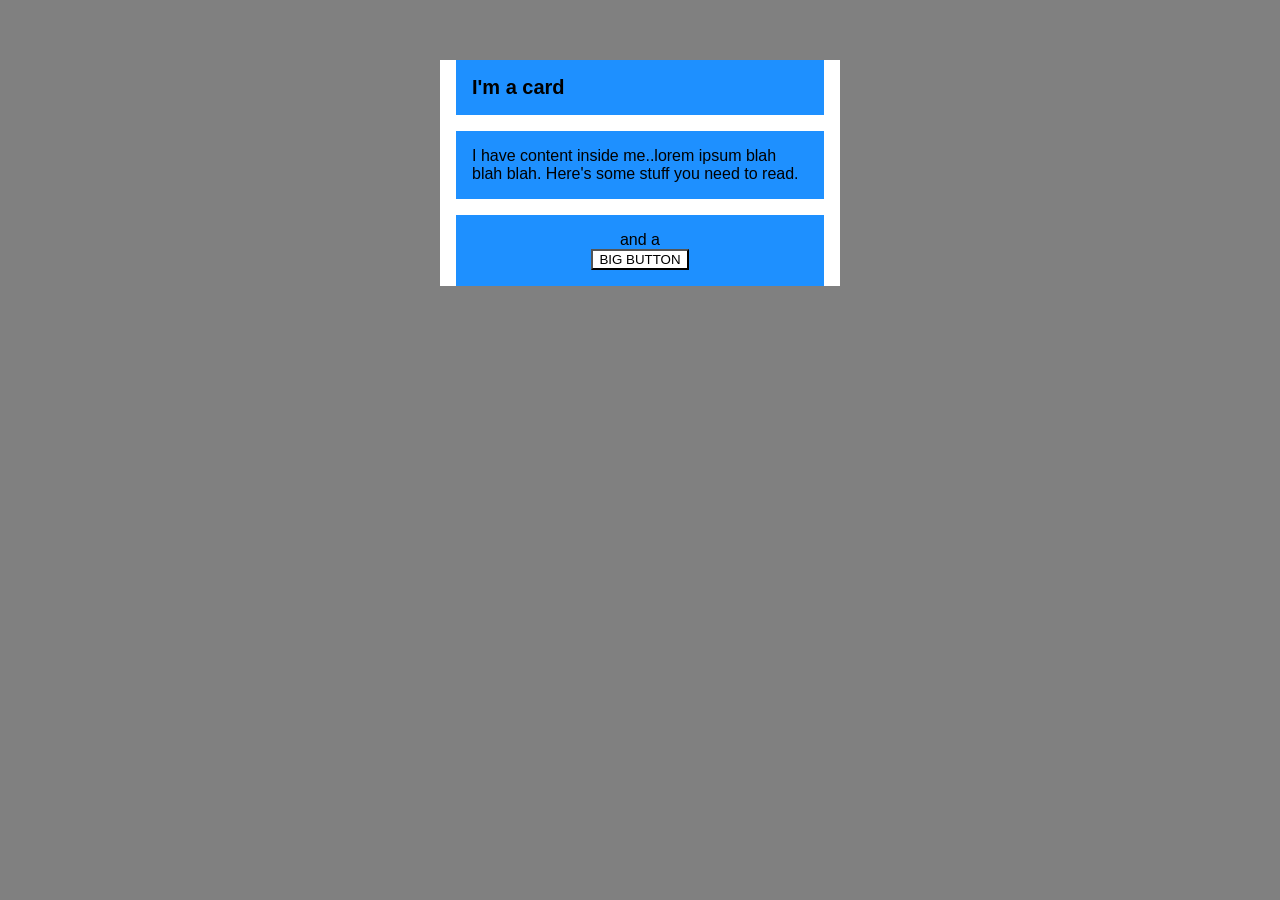
<file: foundations/block-and-inline/02-margin-and-padding-2/index.html>
<!DOCTYPE html>
<html lang="en">
  <head>
    <meta charset="UTF-8">
    <meta http-equiv="X-UA-Compatible" content="IE=edge">
    <meta name="viewport" content="width=device-width, initial-scale=1.0">
    <title>Margin and Padding exercise 2</title>
    <link rel="stylesheet" href="style.css">
  </head>
  <body>
    <div class="card">
      <h1 class="title">I'm a card</h1>
      <div class="content">I have content inside me..lorem ipsum blah blah blah. Here's some stuff you need to read.</div>
      <div class="button-container">and a <br><button>BIG BUTTON</button></div>
    </div>
  </body>
</html>
</file>
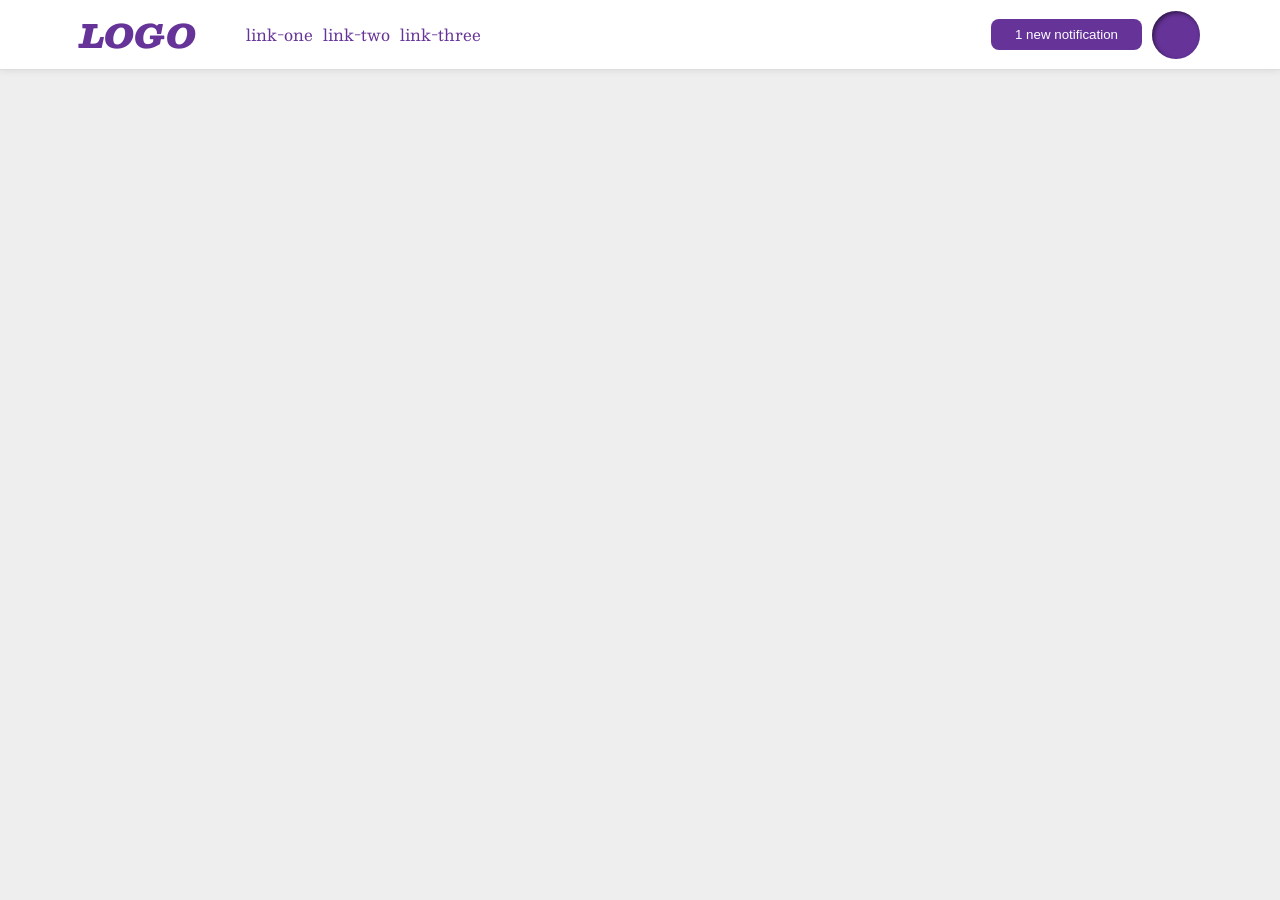
<file: foundations/flex/03-flex-header-2/index.html>
<!DOCTYPE html>
<html lang="en">
  <head>
    <meta charset="UTF-8">
    <meta http-equiv="X-UA-Compatible" content="IE=edge">
    <meta name="viewport" content="width=device-width, initial-scale=1.0">
    <title>Flex Header 2</title>
    <link rel="stylesheet" href="style.css">
  </head>
  <body>
    <div class="header">
      <div class="left-wings">
        <div class="logo">
        LOGO
        </div>
        <ul class="links">
          <li><a href="https://google.com">link-one</a></li>
          <li><a href="https://google.com">link-two</a></li>
          <li><a href="https://google.com">link-three</a></li>
        </ul>
      </div>
      
      <div class="right-wings">
        <button class="notifications">
          1 new notification
        </button>
        <div class="profile-image"></div>
      </div>
      
    </div>
  </body>
</html>
</file>
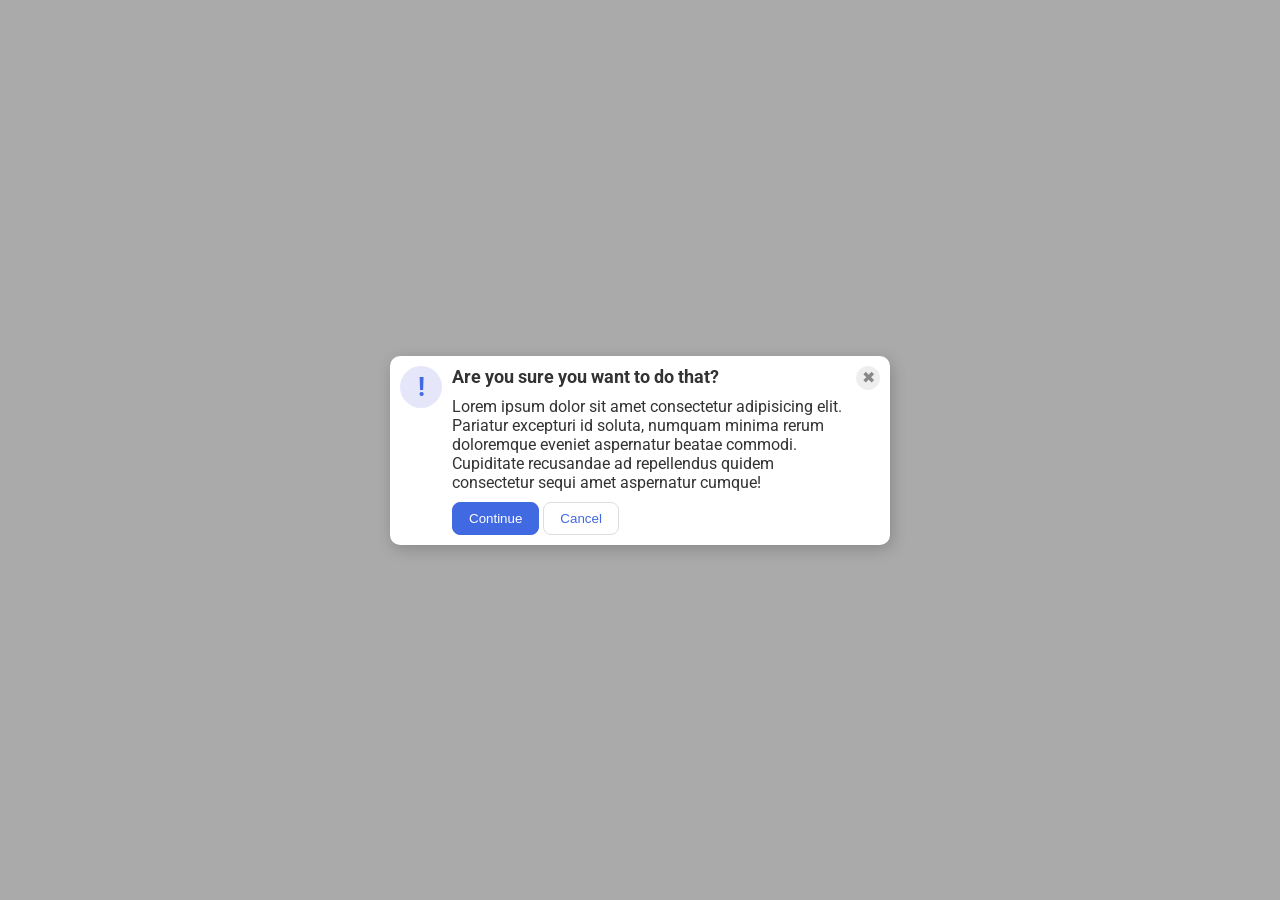
<file: foundations/flex/05-flex-modal/index.html>
<!DOCTYPE html>
<html lang="en">
  <head>
    <meta charset="UTF-8">
    <meta http-equiv="X-UA-Compatible" content="IE=edge">
    <meta name="viewport" content="width=device-width, initial-scale=1.0">
    <link rel="stylesheet" href="style.css">
    <title>Modal</title>
  </head>
  <body>
    <div class="modal">
      <div class="icon">!</div>

      <div class="contents">
        <div class="header">Are you sure you want to do that?</div>
        <div class="text">Lorem ipsum dolor sit amet consectetur adipisicing elit. Pariatur excepturi id soluta, numquam minima rerum doloremque eveniet aspernatur beatae commodi. Cupiditate recusandae ad repellendus quidem consectetur sequi amet aspernatur cumque!</div>
        <div class="buttons">
          <button class="continue">Continue</button>
          <button class="cancel">Cancel</button>
        </div>
      </div>

      <button class="close-button">✖</button>
    </div>
  </body>
</html>
</file>
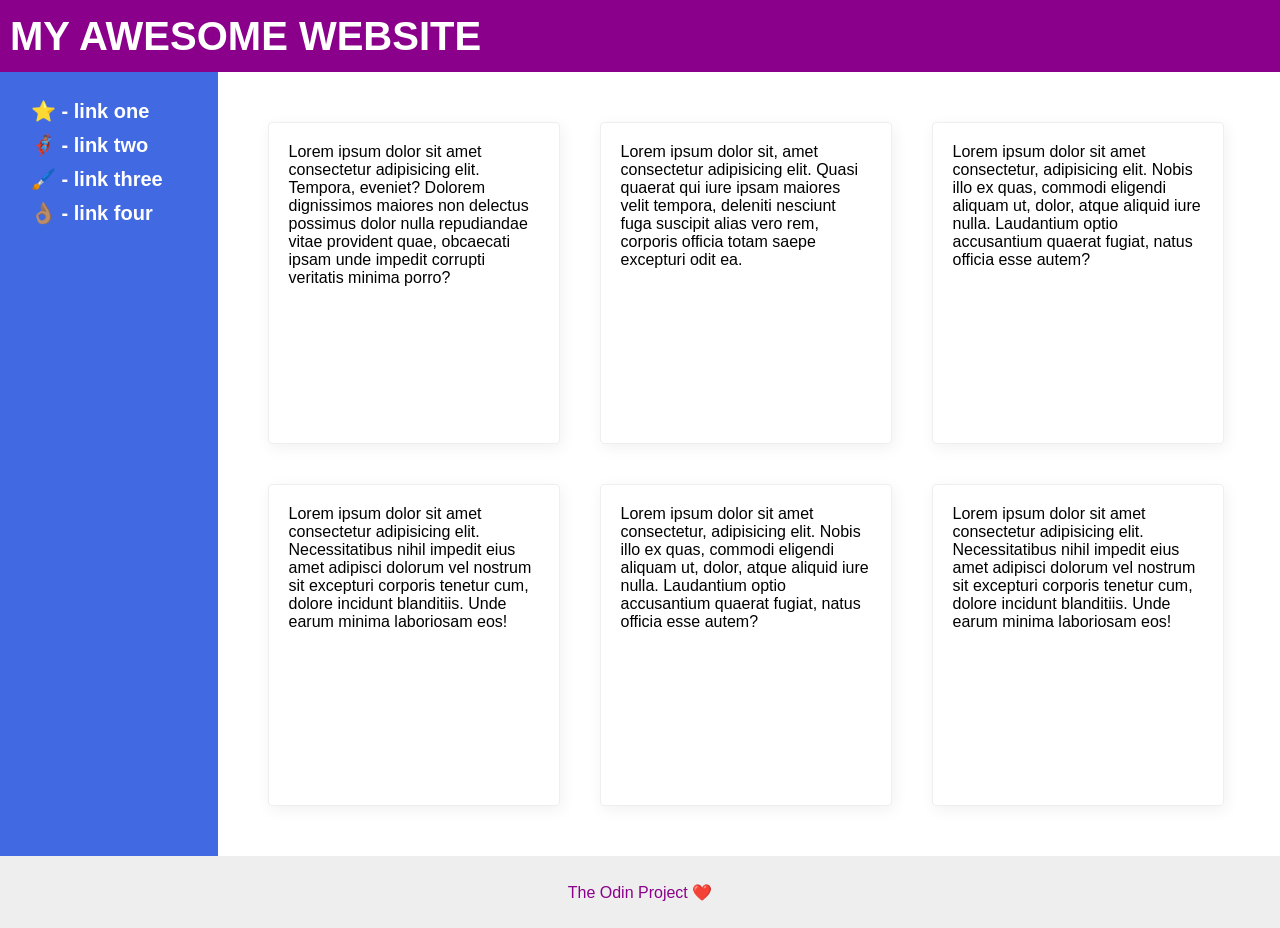
<file: foundations/flex/07-flex-layout-2/index.html>
<!DOCTYPE html>
<html lang="en">
  <head>
    <meta charset="UTF-8">
    <meta http-equiv="X-UA-Compatible" content="IE=edge">
    <meta name="viewport" content="width=device-width, initial-scale=1.0">
    <title>The Holy Grail</title>
    <link rel="stylesheet" href="style.css">
  </head>
  <body>
    <div class="header">
      MY AWESOME WEBSITE
    </div>

    <div class="content">
      <div class="sidebar">
        <ul>
          <li><a href="#">⭐ - link one</a></li>
          <li><a href="#">🦸🏽‍♂️ - link two</a></li>
          <li><a href="#">🖌️ - link three</a></li>
          <li><a href="#">👌🏽 - link four</a></li>
        </ul>
      </div>

      <div class="cards">
        <div class="card">Lorem ipsum dolor sit amet consectetur adipisicing elit. Tempora, eveniet? Dolorem dignissimos maiores non delectus possimus dolor nulla repudiandae vitae provident quae, obcaecati ipsam unde impedit corrupti veritatis minima porro?</div>
        <div class="card">Lorem ipsum dolor sit, amet consectetur adipisicing elit. Quasi quaerat qui iure ipsam maiores velit tempora, deleniti nesciunt fuga suscipit alias vero rem, corporis officia totam saepe excepturi odit ea.</div>
        <div class="card">Lorem ipsum dolor sit amet consectetur, adipisicing elit. Nobis illo ex quas, commodi eligendi aliquam ut, dolor, atque aliquid iure nulla. Laudantium optio accusantium quaerat fugiat, natus officia esse autem?</div>
        <div class="card">Lorem ipsum dolor sit amet consectetur adipisicing elit. Necessitatibus nihil impedit eius amet adipisci dolorum vel nostrum sit excepturi corporis tenetur cum, dolore incidunt blanditiis. Unde earum minima laboriosam eos!</div>
        <div class="card">Lorem ipsum dolor sit amet consectetur, adipisicing elit. Nobis illo ex quas, commodi eligendi aliquam ut, dolor, atque aliquid iure nulla. Laudantium optio accusantium quaerat fugiat, natus officia esse autem?</div>
        <div class="card">Lorem ipsum dolor sit amet consectetur adipisicing elit. Necessitatibus nihil impedit eius amet adipisci dolorum vel nostrum sit excepturi corporis tenetur cum, dolore incidunt blanditiis. Unde earum minima laboriosam eos!</div>
      </div>
    </div>
    
    
    <div class="footer">
      The Odin Project ❤️
    </div>
  </body>
</html>
</file>
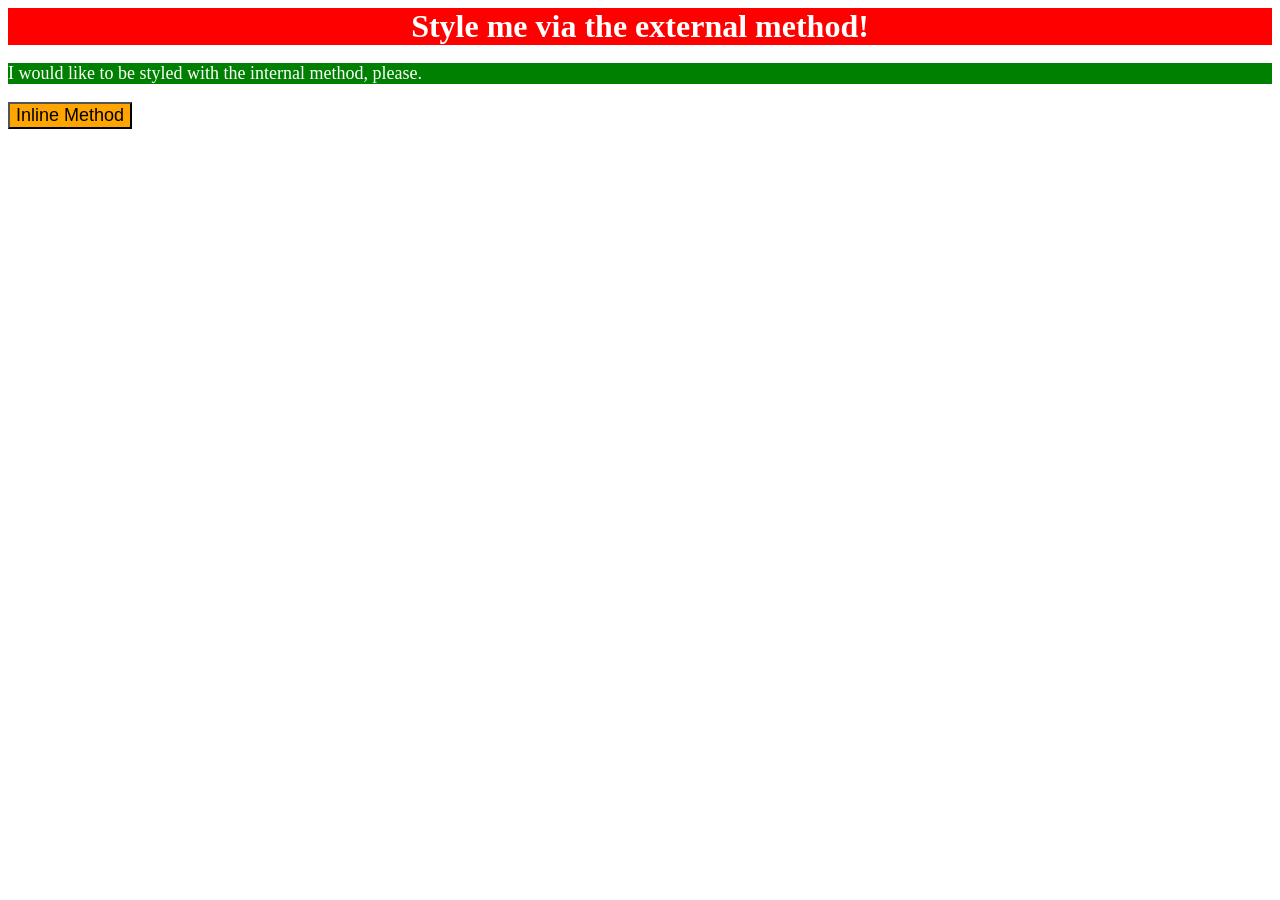
<file: foundations/intro-to-css/01-css-methods/index.html>
<!DOCTYPE html>
<html lang="en">
  <head>
    <meta charset="UTF-8">
    <meta http-equiv="X-UA-Compatible" content="IE=edge">
    <meta name="viewport" content="width=device-width, initial-scale=1.0">
    <link rel="stylesheet" href="style.css">
    <title>Methods for Adding CSS</title>
    <style>
      p {
        background-color: green;
        color: white;
        font-size: 18px;
      }
    </style>
  </head>
  <body>
    <div>Style me via the external method!</div>
    <p>I would like to be styled with the internal method, please.</p>
    <button style="background-color: orange; font-size: 18px">Inline Method</button>
  </body>
</html>
</file>
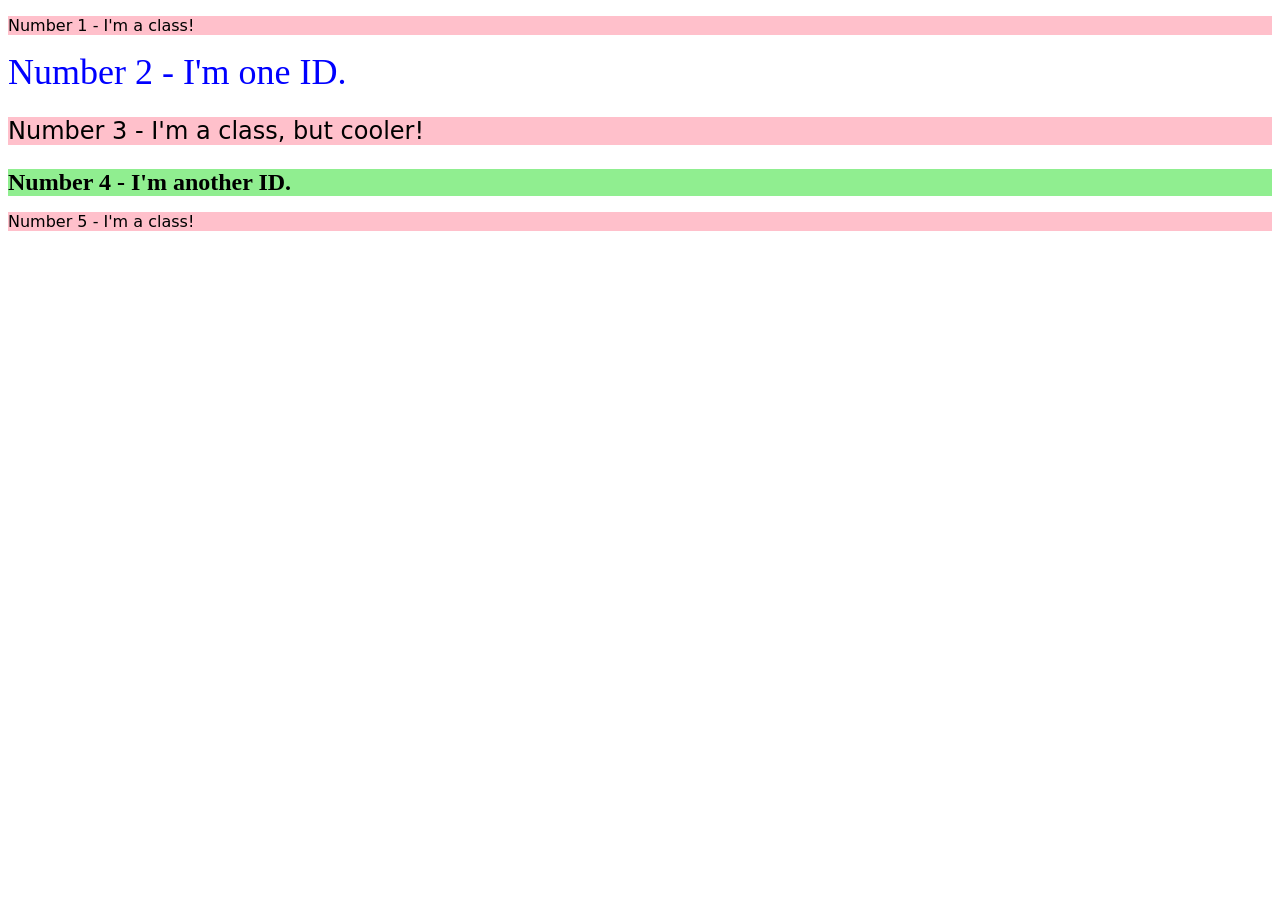
<file: foundations/intro-to-css/02-class-id-selectors/index.html>
<!DOCTYPE html>
<html lang="en">
  <head>
    <meta charset="UTF-8">
    <meta http-equiv="X-UA-Compatible" content="IE=edge">
    <meta name="viewport" content="width=device-width, initial-scale=1.0">
    <title>Class and ID Selectors</title>
    <link rel="stylesheet" href="style.css">
  </head>
  <body>
    <p class="odd">Number 1 - I'm a class!</p>
    <div id="second">Number 2 - I'm one ID.</div>
    <p class="odd third">Number 3 - I'm a class, but cooler!</p>
    <div id="fourth">Number 4 - I'm another ID.</div>
    <p class="odd">Number 5 - I'm a class!</p>
  </body>
</html>
</file>
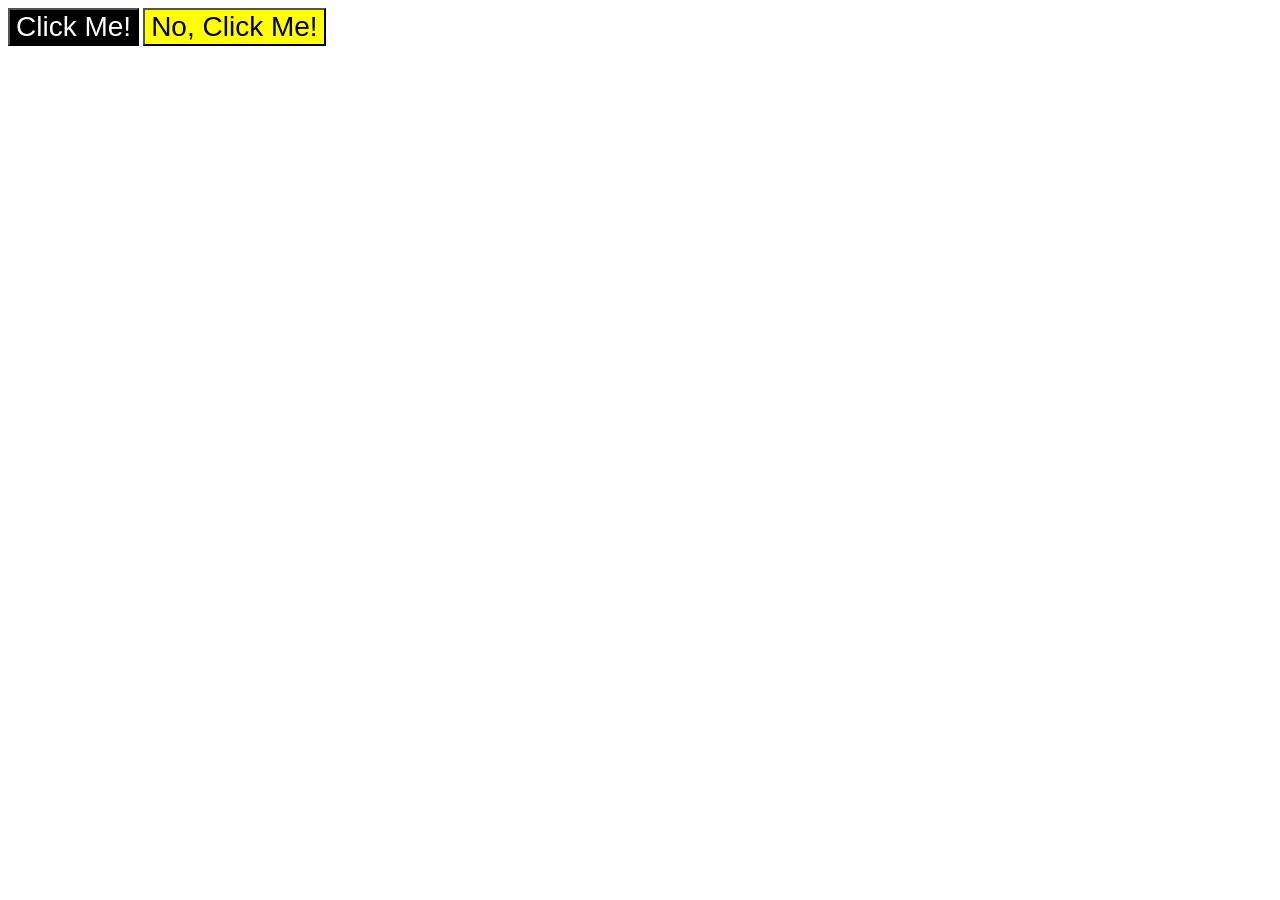
<file: foundations/intro-to-css/03-grouping-selectors/index.html>
<!DOCTYPE html>
<html lang="en">
  <head>
    <meta charset="UTF-8">
    <meta http-equiv="X-UA-Compatible" content="IE=edge">
    <meta name="viewport" content="width=device-width, initial-scale=1.0">
    <title>Grouping Selectors</title>
    <link rel="stylesheet" href="style.css">
  </head>
  <body>
    <button class="left">Click Me!</button>
    <button class="right">No, Click Me!</button>
  </body>
</html>
</file>
<file: foundations/block-and-inline/02-margin-and-padding-2/style.css>
body {
  background: gray;
  font-family: sans-serif;
}

.card {
  width: 400px;
  background: white;
  margin: 60px auto;
}

.title {
  font-size: 20px;
}

.title,
.content,
.button-container {
  background: dodgerblue;
  padding: 16px;
  margin: 16px;
}

.button-container {
  text-align: center;
}

button {
  background: white;
}
</file>
<file: foundations/flex/03-flex-header-2/style.css>
/* this is some magical font-importing.  
you'll learn about it later. */
@import url('https://fonts.googleapis.com/css2?family=Besley:ital,wght@0,400;1,900&display=swap');

body {
  margin: 0;
  background: #eee;
  font-family: Besley, serif;
}

.header {
  background: white;
  border-bottom: 1px solid #ddd;
  box-shadow: 0 0 8px rgba(0,0,0,.1);
  display: flex;
  justify-content: space-between;
  padding: 5px 80px;
}

.left-wings, .right-wings, .left-wings ul {
  display: flex;
  gap: 10px;
  align-items: center;
}

.profile-image {
  background: rebeccapurple;
  box-shadow: inset 2px 2px 4px rgba(0,0,0,.5);
  border-radius: 50%;
  width: 48px;
  height: 48px;
}

.logo {
  color: rebeccapurple;
  font-size: 32px;
  font-weight: 900;
  font-style: italic;
}

button {
  border: none;
  border-radius: 8px;
  background: rebeccapurple;
  color: white;
  padding: 8px 24px;
}

a {
  /* this removes the line under our links */
  text-decoration: none;
  color: rebeccapurple;
}

ul {
  list-style-type: none;
}
</file>
<file: foundations/flex/05-flex-modal/style.css>
@import url('https://fonts.googleapis.com/css2?family=Roboto:wght@400;700&display=swap');

html, body {
  height: 100%;
}

body {
  font-family: Roboto, sans-serif;
  margin: 0;
  background: #aaa;
  color: #333;
  /* I'll give you this one for free lol */
  display: flex;
  align-items: center;
  justify-content: center;
}

.modal {
  background: white;
  width: 480px;
  border-radius: 10px;
  box-shadow: 2px 4px 16px rgba(0,0,0,.2);
  display: flex;
  gap: 10px;
  padding: 10px;
}

.icon {
  color: royalblue;
  font-size: 26px;
  font-weight: 700;
  background: lavender;
  width: 42px;
  height: 42px;
  border-radius: 50%;
  display: flex;
  align-items: center;
  justify-content: center;
  flex-shrink: 0;
}

.close-button {
  background: #eee;
  border-radius: 50%;
  color: #888;
  font-weight: 400;
  font-size: 16px;
  height: 24px;
  width: 24px;
  display: flex;
  align-items: center;
  justify-content: center;
  border: 1px solid #eee;
  padding: 0;
  flex-shrink: 0;
}

button {
  cursor: pointer;
  padding: 8px 16px;
  border-radius: 8px;
}

button.continue {
  background: royalblue;
  border: 1px solid royalblue;
  color: white;
}

button.cancel {
  background: white;
  border: 1px solid #ddd;
  color: royalblue;
}

.header {
  font-weight: bold;
  font-size: 18px;
}

.contents {
  display: flex;
  flex-direction: column;
  gap: 10px;
}
</file>
<file: foundations/flex/07-flex-layout-2/style.css>
body {
  font-family: -apple-system, BlinkMacSystemFont, 'Segoe UI', Roboto, Oxygen, Ubuntu, Cantarell, 'Open Sans', 'Helvetica Neue', sans-serif;
  margin: 0;
  min-height: 100vh;
  display: flex;
  flex-direction: column;
}

ul {
  padding: 1px;
}

li {
  list-style-type: none;
  margin: 10px;
}

a {
  color: white;
  text-decoration: none;
  font-size: 20px;
  font-weight: bold;
}

.content {
  display: flex;
  flex-grow: 1;
}

.cards {
  display: flex;
  padding: 50px;
  gap: 40px;
  flex-wrap: wrap;
}

.header {
  height: 72px;
  background: darkmagenta;
  color: white;
  flex-shrink: 0;
  display: flex;
  align-items: center;
  padding: 0 10px;
  font-size: 40px;
  font-weight: bold;
}

.footer {
  height: 72px;
  background: #eee;
  color: darkmagenta;
  flex-shrink: 0;
  display: flex;
  justify-content: center;
  align-items: center;
}

.sidebar {
  width: 400px;
  background: royalblue;
  box-sizing: border-box;
  padding: 0 20px;
  flex-grow: 0;
}

.card {
  border: 1px solid #eee;
  box-shadow: 2px 4px 16px rgba(0,0,0,.06);
  border-radius: 4px;
  height: 280px;
  width: 250px;
  padding: 20px;
}
</file>
<file: foundations/intro-to-css/01-css-methods/style.css>
div {
    background-color: red;
    color: white;
    font-size: 32px;
    text-align: center;
    font-weight: bold;
}
</file>
<file: foundations/intro-to-css/02-class-id-selectors/style.css>
/* Add CSS Styling */

.odd {
    background-color: pink;
    font-family: Verdana, 'DejaVu Sans', sans-serif;
}

#second {
    color: blue;
    font-size: 36px;
}

.odd.third {
    font-size: 24px;
}

#fourth {
    background-color: lightgreen;
    font-size: 24px;
    font-weight: bold;
}
</file>
<file: foundations/intro-to-css/03-grouping-selectors/style.css>
/* Add CSS Styling */

button {
    font-size: 28px;
    font-family: Helvetica, 'Times New Roman', sans-serif;
}

.left {
    background-color: black;
    color: white;
}

.right {
    background-color: yellow;;
}
</file>
